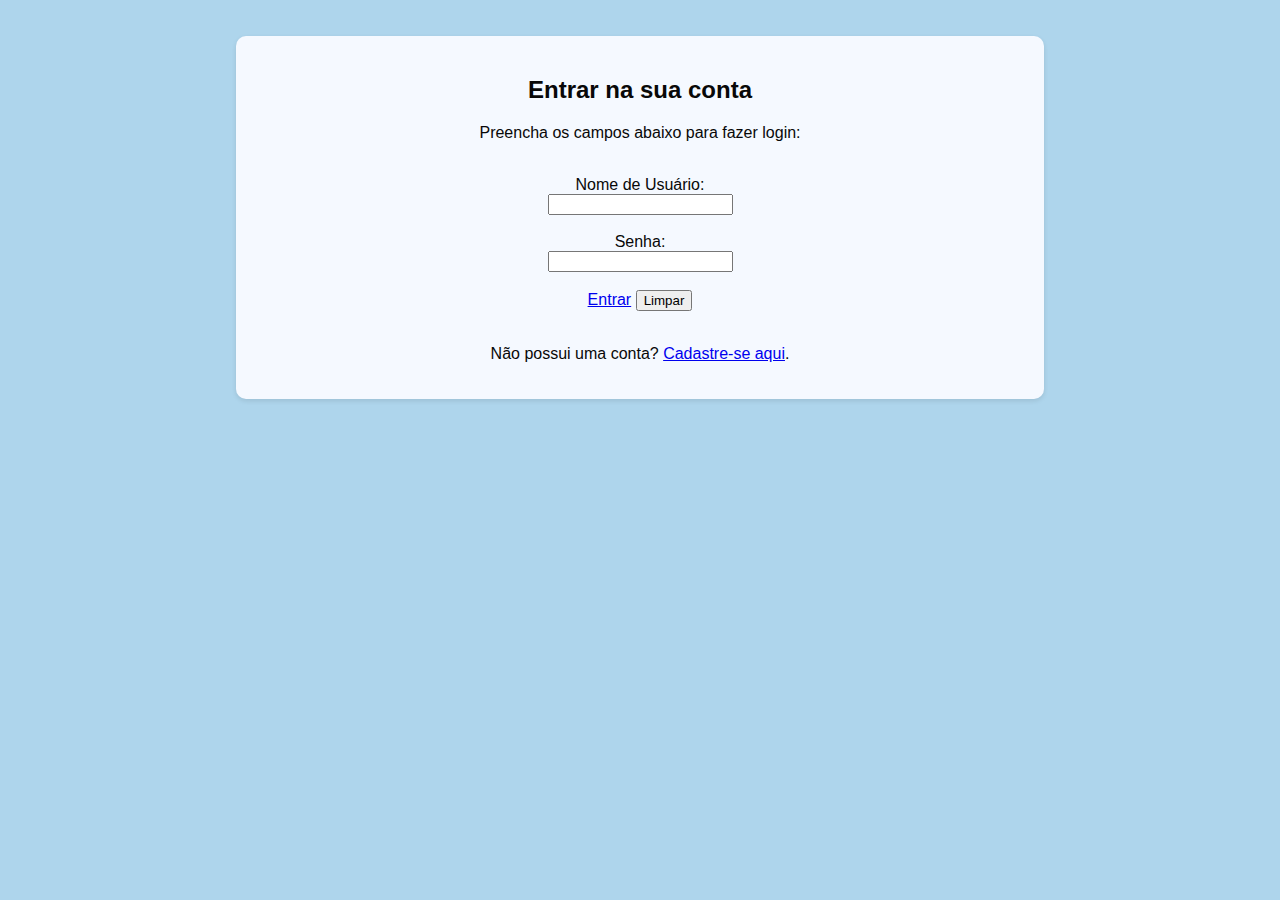
<file: login.html>
<!DOCTYPE html>
<html lang="en">
<head>
    <meta charset="UTF-8">
    <meta name="viewport" content="width=device-width, initial-scale=1.0">
    <title> Login Usuário </title>
    <link rel="stylesheet" href="CSS/login.css">
</head>
<body>
    <br><br>
    <section id="login" class="dados">
        <div class="login-container">
            <h2 align="center">Entrar na sua conta</h2>
            <p align="center">Preencha os campos abaixo para fazer login:</p>
            <br>
            <form align="center" action="#" method="post">
                Nome de Usuário: <br><input type="text" name="usuario" required>
                <br><br>
                Senha: <br><input type="password" name="senha" required>
                <br><br>
                <a href="jogos.html" role="button">Entrar</a> 
                <button type="reset">Limpar</button>
                <br><br>
                <p align="center">Não possui uma conta? <a href="cadastro.html">Cadastre-se aqui</a>.</p>
            </form>
        </div>
</body>
</html>
</file>
<file: CSS/login.css>
body {
    font-family: Arial, sans-serif;
    margin: 0;
    padding: 0;
    background-color: #aed5ec;
}

.login-container {
    width: 60%;
    margin: auto;
    background-color: #f5f9ff;
    color: #080808;
    padding: 20px;
    border-radius: 10px;
    box-shadow: 0 2px 5px rgba(0,0,0,0.1);
}
</file>
